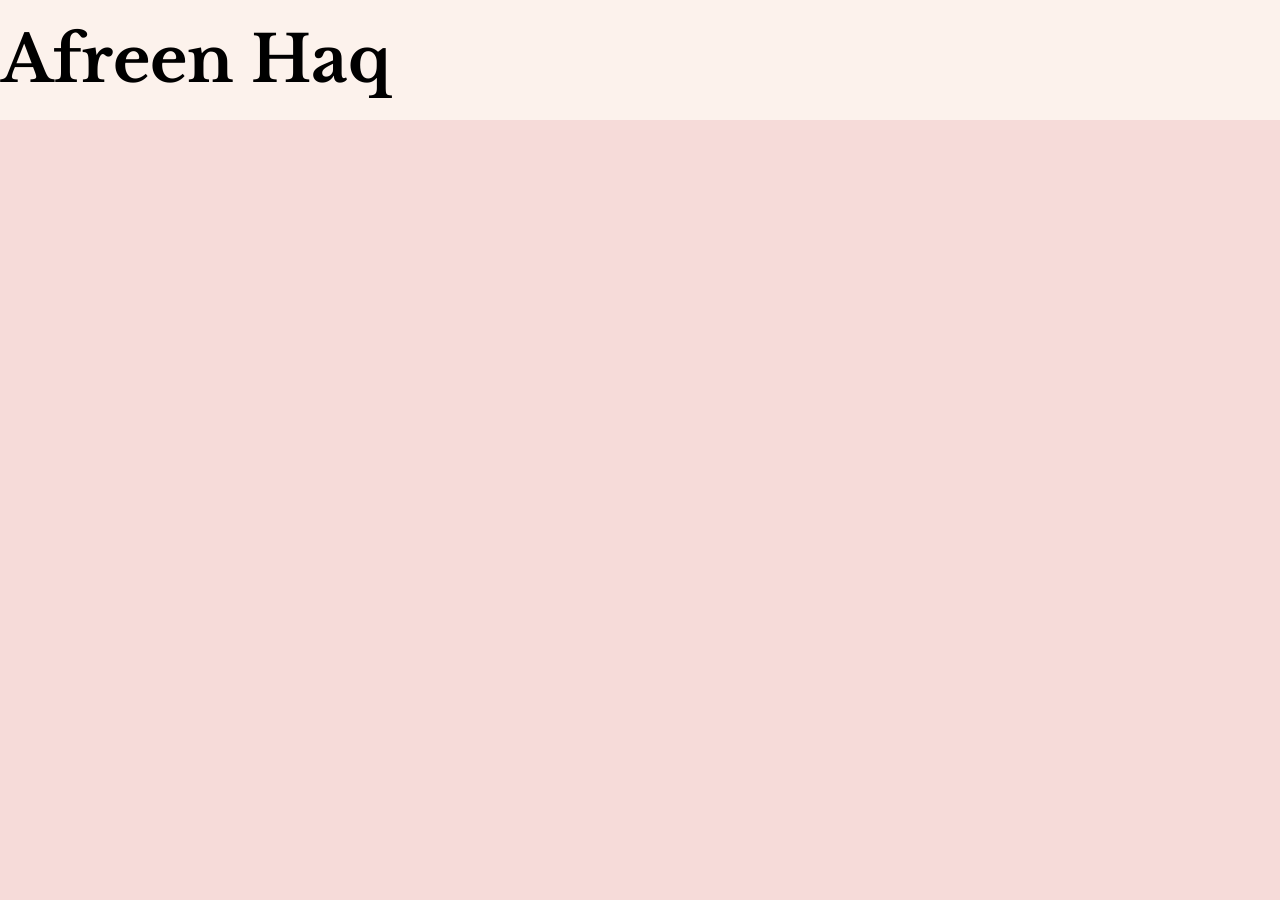
<file: sticky.html>
<!DOCTYPE HTML>

<html>
    <head>
        <title> Sticky Test </title>
        <link rel="icon" type="image/x-icon" href="./images/favicon-haq.ico">
        <link href="https://fonts.googleapis.com/css2?family=EB+Garamond&display=swap" rel="stylesheet">
        <link href="https://fonts.googleapis.com/css2?family=Libre+Baskerville&display=swap" rel="stylesheet">
        <link href="https://fonts.googleapis.com/css2?family=Merriweather&display=swap" rel="stylesheet">
        <link href="https://fonts.googleapis.com/css2?family=Crimson+Text&display=swap" rel="stylesheet">
        <link rel="stylesheet" href="./styles/sticky.css">
    </head>
</html>

<body>

    <div class="banner"> 
        <h1> Afreen Haq </h1>
    </div>

    
</body>
</file>
<file: styles/sticky.css>
html, body{
    margin: 0;
    padding: 0;
    font-family: "Libre Baskerville", serif;
    line-height: 2em;
}

body{
    background-color: #F6DBD9;
}


.banner{

    background-color: #FCF2EC;
    color: black;
    padding: 1px;
}

h1{
    font-size: 4em;
}

.debug-red-border{
    border: 1px solid red;
}

.debug-blue-border{
    border: 1px dashed blue;
}
</file>
